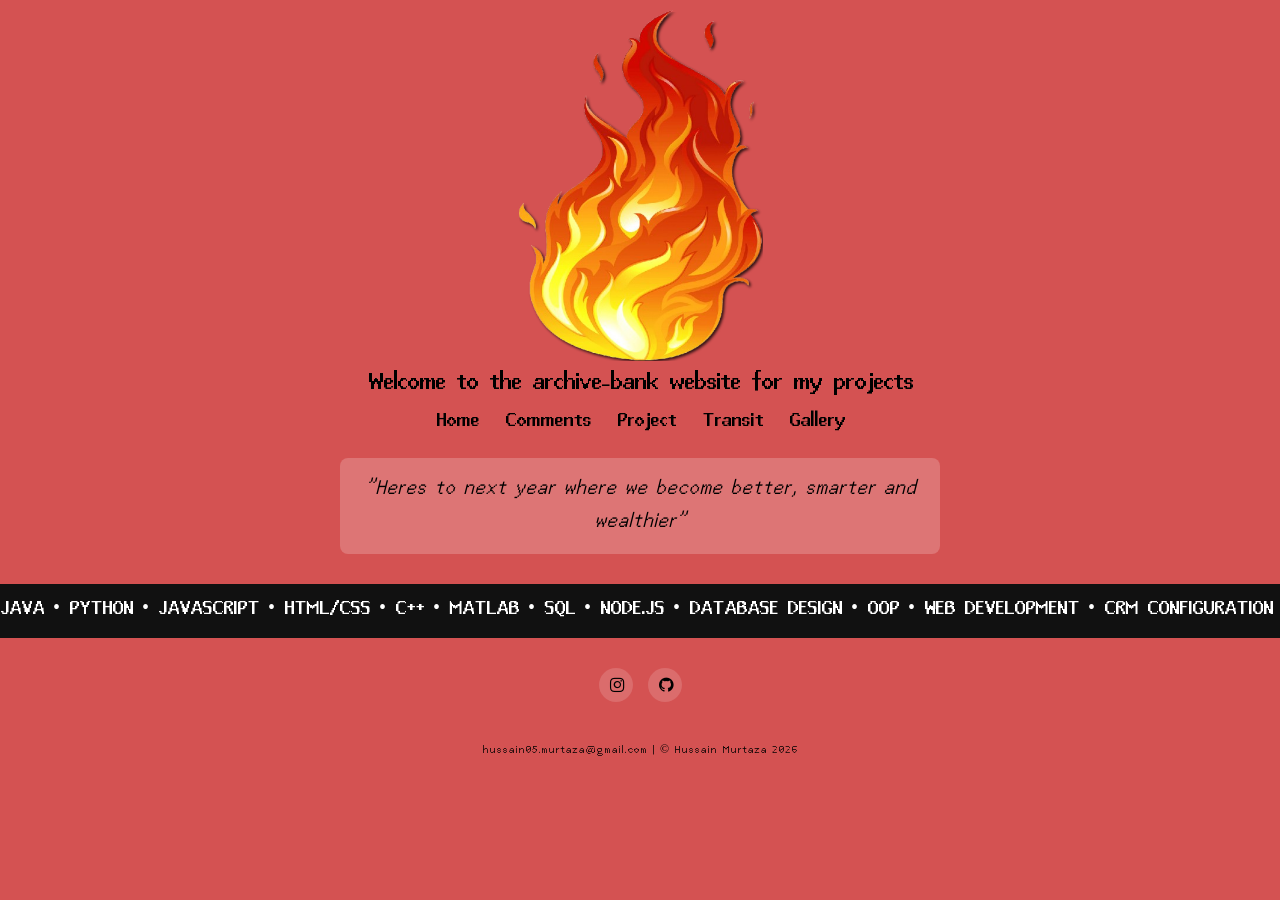
<file: index.html>
<!DOCTYPE html>
<html>
  <head>
    <meta charset="UTF-8">
    <meta name="viewport" content="width=device-width, initial-scale=1.0">
    <title>Hussain Murtaza | Portfolio</title>
    <link rel="stylesheet" href="https://cdn.jsdelivr.net/npm/bootstrap@5.3.3/dist/css/bootstrap.min.css" />
    <link rel="stylesheet" href="https://cdn.jsdelivr.net/npm/bootstrap-icons@1.11.3/font/bootstrap-icons.css" />
    <link rel="icon" href="sourceimg/a-big-flame-clearbg.png">
    <link href="style.css" rel="stylesheet" type="text/css" media="all">
  </head>

<body>
  <a href="index.html"><img src="sourceimg/a-big-flame-clearbg.png" width="266" height="152" alt="Flame Logo"/></a>
  <h2>Welcome to the archive-bank website for my projects</h2>
  
  <div class="nav-links">
    <a href='index.html'>Home</a>
    <a href='comments.html'>Comments</a>
    <a href='proj.html'>Project</a>
    <a href='404.html'>Transit</a>
    <a href='gallery.html'>Gallery</a>
  </div>

  <p class="main-quote">"Heres to next year where we become better, smarter and wealthier"</p>

  <div class="slider-container">
    <div class="slider-text">
      JAVA • PYTHON • JAVASCRIPT • HTML/CSS • C++ • MATLAB • SQL • NODE.JS • DATABASE DESIGN • OOP • WEB DEVELOPMENT • CRM CONFIGURATION • SALESFORCE
    </div>
  </div>

  <div class="social-links">
    <a href="https://www.instagram.com/hussain.m.multanwala/"><i class="bi bi-instagram"></i></a>
    <a href="https://github.com/PerfectCoder05"><i class="bi bi-github"></i></a>
  </div>

<footer>
  hussain05.murtaza@gmail.com | © Hussain Murtaza 2026 
</footer>
</body>
</html>
</file>
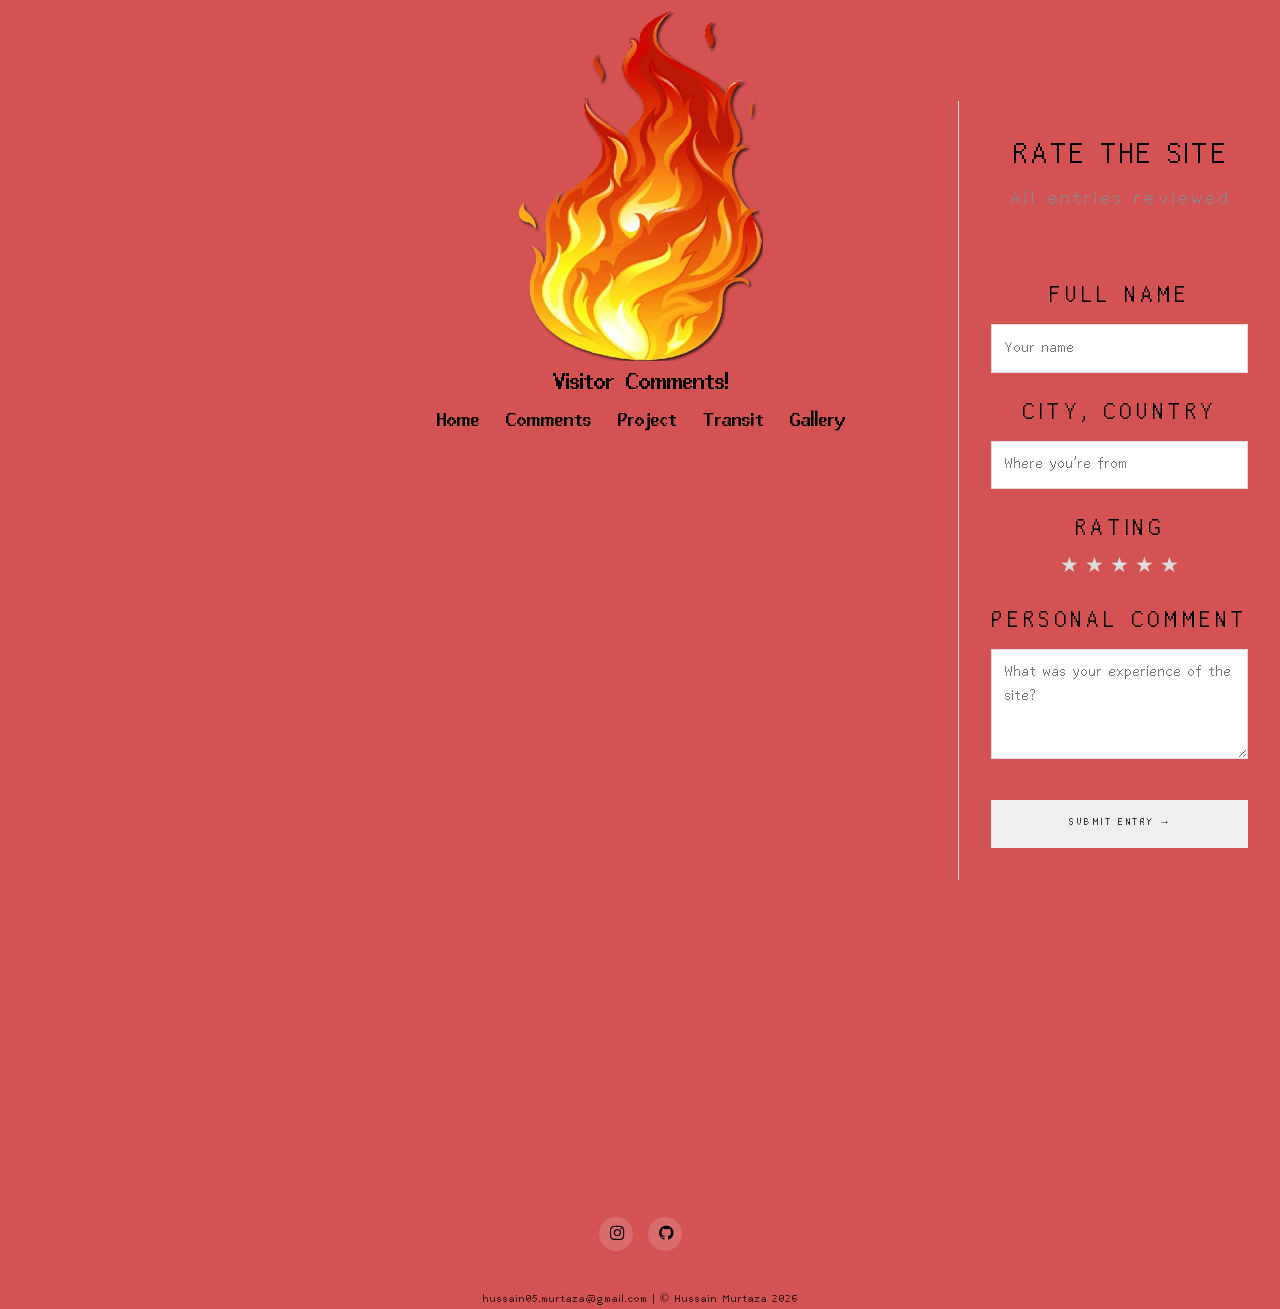
<file: comments.html>
<!DOCTYPE html>
<html>
  <head>
    <meta charset="UTF-8">
    <meta name="viewport" content="width=device-width, initial-scale=1.0">
    <title>Comments for Hussain's Site</title>
    <link rel="stylesheet" href="https://cdn.jsdelivr.net/npm/bootstrap@5.3.3/dist/css/bootstrap.min.css" />
    <link rel="stylesheet" href="https://cdn.jsdelivr.net/npm/bootstrap-icons@1.11.3/font/bootstrap-icons.css" />
    <link rel="icon" href="sourceimg/a-big-flame-clearbg.png">
    <link href="style.css" rel="stylesheet" type="text/css" media="all">
  </head>

<body>
  <a href="index.html"><img src="sourceimg/a-big-flame-clearbg.png" width="266" height="152" alt="Flame Logo"/></a>
  <h2>Visitor Comments!</h2>
  
  <div class="nav-links">
    <a href='index.html'>Home</a>
    <a href='comments.html'>Comments</a>
    <a href='proj.html'>Project</a>
    <a href='404.html'>Transit</a>
    <a href='gallery.html'>Gallery</a>
  </div>

  <div class="form-panel">
    <div class="form-head">
      <div class="form-head-title">RATE THE SITE</div>
      <div class="form-head-sub">All entries reviewed</div>
    </div>
    <div class="form-body" id="the-form">
      <div class="f-group">
        <label class="f-label">Full Name</label>
        <input class="f-input" type="text" placeholder="Your name">
      </div>
      <div class="f-group">
        <label class="f-label">City, Country</label>
        <input class="f-input" type="text" placeholder="Where you're from">
      </div>
      <div class="f-group">
        <label class="f-label">Rating</label>
        <div class="stars-row" id="star-row">
          <span class="star" onclick="rate(1)">★</span>
          <span class="star" onclick="rate(2)">★</span>
          <span class="star" onclick="rate(3)">★</span>
          <span class="star" onclick="rate(4)">★</span>
          <span class="star" onclick="rate(5)">★</span>
        </div>
      </div>
      <div class="f-group">
        <label class="f-label">Personal Comment</label>
        <textarea class="f-textarea" placeholder="What was your experience of the site?"></textarea>
      </div>
      <button class="f-submit" onclick="submit()">Submit Entry →</button>
    </div>
    <div class="success" id="success">
      <div class="s-mark">✓</div>
      <div class="s-text">Entry received.<br>We'll read it carefully.<br>Published within 48 hours.</div>
    </div>
  </div>

  <div class="social-links">
    <a href="https://www.instagram.com/hussain.m.multanwala/"><i class="bi bi-instagram"></i></a>
    <a href="https://github.com/PerfectCoder05"><i class="bi bi-github"></i></a>
  </div>

<footer>
  hussain05.murtaza@gmail.com | © Hussain Murtaza 2026
</footer>

</body>
</html>
</file>
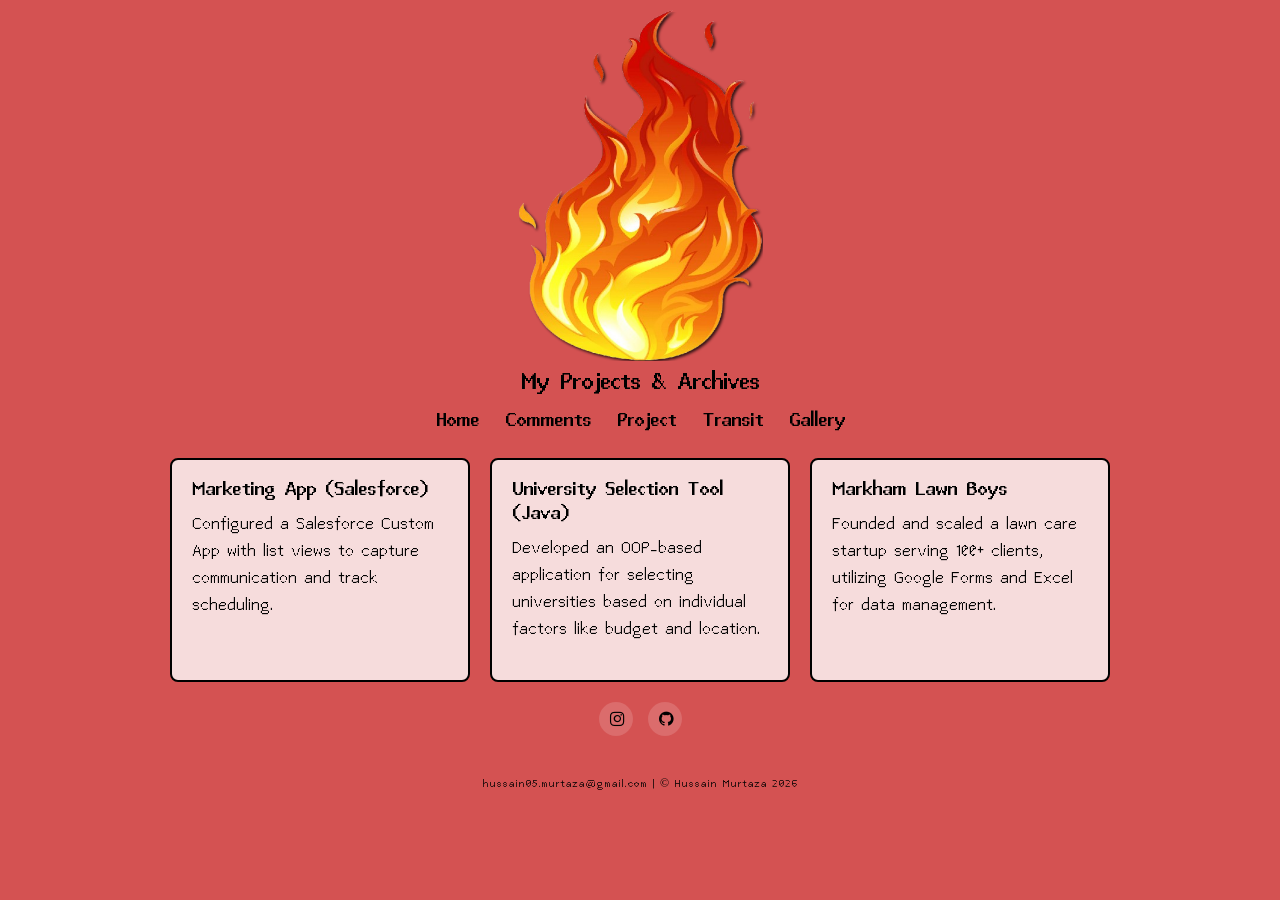
<file: proj.html>
<!DOCTYPE html>
<html>
  <head>
    <meta charset="UTF-8">
    <meta name="viewport" content="width=device-width, initial-scale=1.0">
    <title>Hussain's Projects</title>
    <link rel="stylesheet" href="https://cdn.jsdelivr.net/npm/bootstrap@5.3.3/dist/css/bootstrap.min.css" />
    <link rel="stylesheet" href="https://cdn.jsdelivr.net/npm/bootstrap-icons@1.11.3/font/bootstrap-icons.css" />
    <link rel="icon" href="sourceimg/a-big-flame-clearbg.png">
    <link href="style.css" rel="stylesheet" type="text/css" media="all">
  </head>
<body>
  <a href="index.html"><img src="sourceimg/a-big-flame-clearbg.png" width="266" height="152" alt="Flame Logo"/></a>
  
  <h2>My Projects & Archives</h2>
  
  <div class="nav-links">
    <a href='index.html'>Home</a>
    <a href='comments.html'>Comments</a>
    <a href='proj.html'>Project</a>
    <a href='404.html'>Transit</a>
    <a href='gallery.html'>Gallery</a>
  </div>

  <div class="project-container">
    <div class="project-card">
      <h3>Marketing App (Salesforce)</h3>
      <p>Configured a Salesforce Custom App with list views to capture communication and track scheduling.</p>
    </div>

    <div class="project-card">
      <h3>University Selection Tool (Java)</h3>
      <p>Developed an OOP-based application for selecting universities based on individual factors like budget and location.</p>
    </div>

    <div class="project-card">
      <h3>Markham Lawn Boys</h3>
      <p>Founded and scaled a lawn care startup serving 100+ clients, utilizing Google Forms and Excel for data management.</p>
    </div>
  </div>

  <div class="social-links">
    <a href="https://www.instagram.com/hussain.m.multanwala/"><i class="bi bi-instagram"></i></a>
    <a href="https://github.com/PerfectCoder05"><i class="bi bi-github"></i></a>
  </div>

<footer>
  hussain05.murtaza@gmail.com | © Hussain Murtaza 2026
</footer>

</body>
</html>
</file>
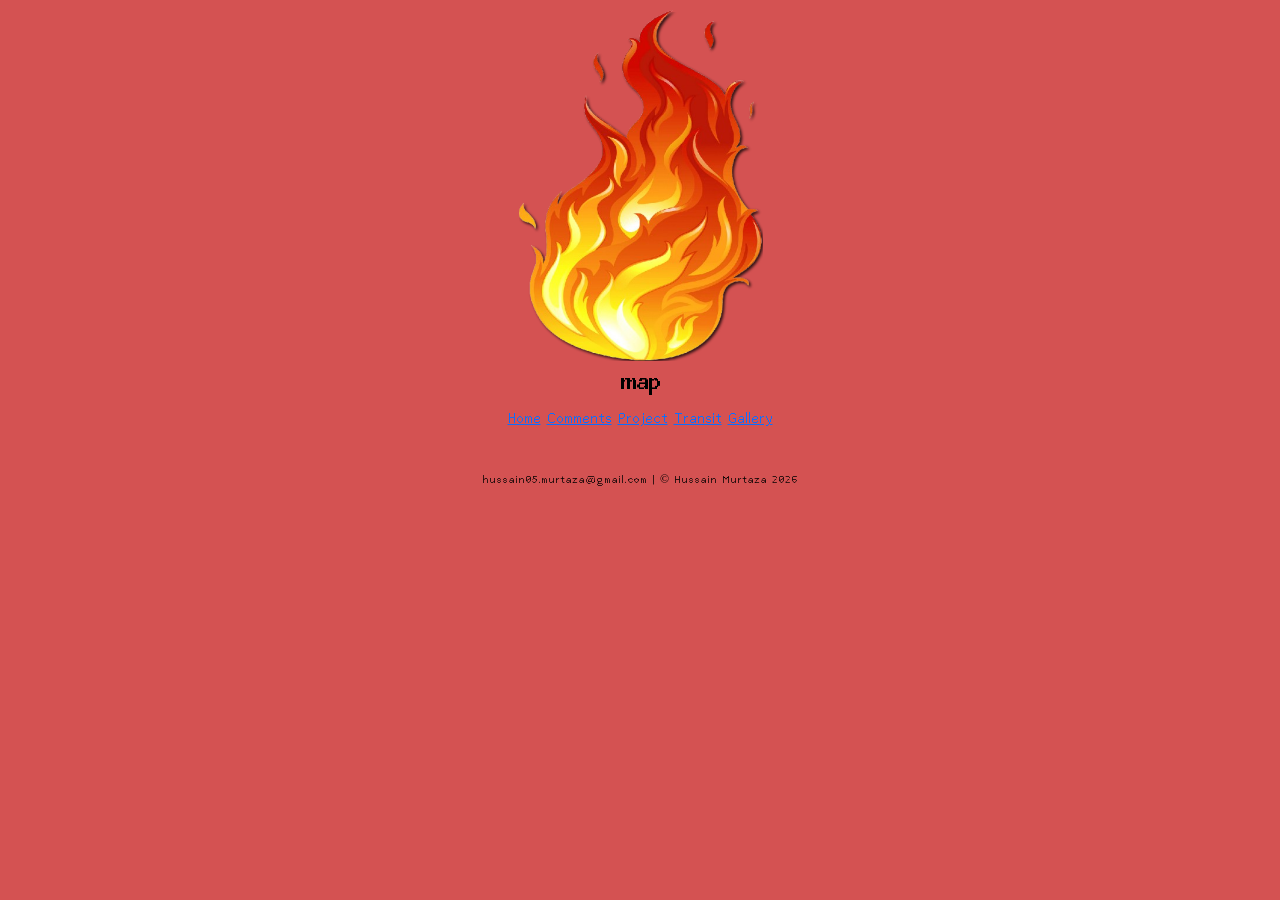
<file: transit.html>
<!DOCTYPE html>
<html>
  <head>
    <meta charset="UTF-8">
    <meta name="viewport" content="width=device-width, initial-scale=1.0">
    <title>Transit</title>
    <link rel="stylesheet" href="https://cdn.jsdelivr.net/npm/bootstrap@5.3.3/dist/css/bootstrap.min.css" />
    <link rel="stylesheet" href="https://cdn.jsdelivr.net/npm/bootstrap-icons@1.11.3/font/bootstrap-icons.css" />
    <link rel="icon" href="sourceimg/a-big-flame-clearbg.png">
    <link href="/style.css" rel="stylesheet" type="text/css" media="all">
  </head>
<body>
  <a href="main.html"><img src="sourceimg/a-big-flame-clearbg.png" width="266" height="152"/></a>
  <h2>map</h2>
  <div>
    <a href='index.html'>Home</a>
    <a href='comments.html'>Comments</a>
    <a href='proj.html'>Project</a>
    <a href='transit.html'>Transit</a>
    <a href='gallery.html'>Gallery</a>
  </div>
  <div>
  </div>
  <div>
  </div>
<footer>
  hussain05.murtaza@gmail.com | © Hussain Murtaza 2026
</footer>

</body>
</html>
</file>
<file: style.css>
@font-face {
    font-family: "Abaddon";
    src: url(Abaddon.ttf) format("truetype");
}
@font-face {
    font-family: "AbaddonBold";
    src: url(AbaddonBold.ttf) format("truetype");
    font-weight: bold;
}
html {
    scrollbar-color: #6f7bb0 #ffe9da;
}
body {
    font-family: "Abaddon";
    text-align: center;
    justify-content: center;
    align-items: center;
    flex-direction: row;
    background-color: rgb(212, 82, 82);
    color: black;
    margin: 0;
}
img {
    max-width: 100%;
    height: auto;
    display: block;
    margin-left: auto;
    margin-right: auto;
    padding: 10px;
}
footer {
    font-family: "Abaddon";
    font-size: 12px;
    margin-top: 40px;
}
h1, h2 {    
    font-family: "AbaddonBold";
}
h1 { font-size: 40px; }
h2 { font-size: 24px; }
h3 { font-family: "AbaddonBold"; font-size: 20px;}
p {
    font-family: "Abaddon";
    font-size: 18px;
}
.nav-links a {
    margin: 0 10px;
    font-size: 20px;
    color: black;
    text-decoration: none;
    font-family: "AbaddonBold";
}
.nav-links a:hover {
    text-decoration: underline;
}

/* Quote Styling */
.main-quote {
    font-size: 22px;
    font-style: italic;
    background: rgba(255,255,255,0.2);
    padding: 15px;
    margin: 20px auto;
    max-width: 600px;
    border-radius: 8px;
}

.form-panel{width: max-content;margin-left: auto;position:sticky;top:70px;bottom:20px;border-left:1px solid #ddd}
.form-head{padding:2rem}
.form-head-title{font-size:2rem;letter-spacing:0.04em;margin-bottom:0.25rem}
.form-head-sub{font-size:1.3rem;color:#888;letter-spacing:0.1em}
.form-body{padding:2rem}
.f-group{margin-bottom:1.5rem}
.f-label{font-size:1.5rem;letter-spacing:0.15em;text-transform:uppercase;color:#000000;display:block;margin-bottom:0.5rem}
.f-input,.f-textarea,.f-select{width:100%;border:1px solid #ddd;padding:0.7rem;font-size:1rem;font-weight:300;outline:none;transition:border-color 0.15s}
.f-input:focus,.f-textarea:focus{border-color:#888}
.f-textarea{height:110px;resize:vertical}
.f-select{cursor:pointer}
.stars-row{gap:0.3rem;margin-top:0.4rem}
.star{font-size:1.3rem;cursor:pointer;color:#ddd;transition:color 0.1s;line-height:1}
.star.on{color:#ff00b3}
.f-submit{width:100%;border:none;padding:1rem;font-size:0.65rem;letter-spacing:0.15em;text-transform:uppercase;cursor:crosshair;transition:background 0.15s;margin-top:0.5rem}
.f-submit:hover{background:#c4201a}
.success{display:none;padding:3rem 2rem;text-align:center}
.s-mark{font-size:4rem;margin-bottom:1rem}
.s-text{font-size:0.7rem;color:#555;letter-spacing:0.1em;line-height:1.8;text-transform:uppercase}

/* Skills Slider */
.slider-container {
    overflow: hidden;
    white-space: nowrap;
    background-color: #111;
    color: #fff;
    padding: 12px 0;
    margin: 30px 0;
    width: 100%;
}
.slider-text {
    display: inline-block;
    font-family: "AbaddonBold";
    font-size: 20px;
    animation: slide 20s linear infinite;
}
@keyframes slide {
    from { transform: translateX(100vw); }
    to { transform: translateX(-100%); }
}

/* Project Cards */
.project-container {
    display: flex;
    flex-wrap: wrap;
    justify-content: center;
    gap: 20px;
    padding: 20px;
}
.project-card {
    background-color: rgba(255,255,255,0.8);
    border: 2px solid #000;
    border-radius: 8px;
    padding: 20px;
    width: 300px;
    text-align: left;
}

.social-links {
  display: flex;
  flex-direction: row;
  align-items: center;
  justify-content: center;
  gap: 15px;
}

.social-links a {
  display: flex;
  align-items: center;
  justify-content: center;
  padding-top: 5px;
  padding-left: 2px;
  width: 34px;
  height: 34px;
  border-radius: 100px;
  background: rgba(255,255,255,0.15);
  color: var(--white);
  font-size: 0.9rem;
  transition: var(--transition);
}
</file>
